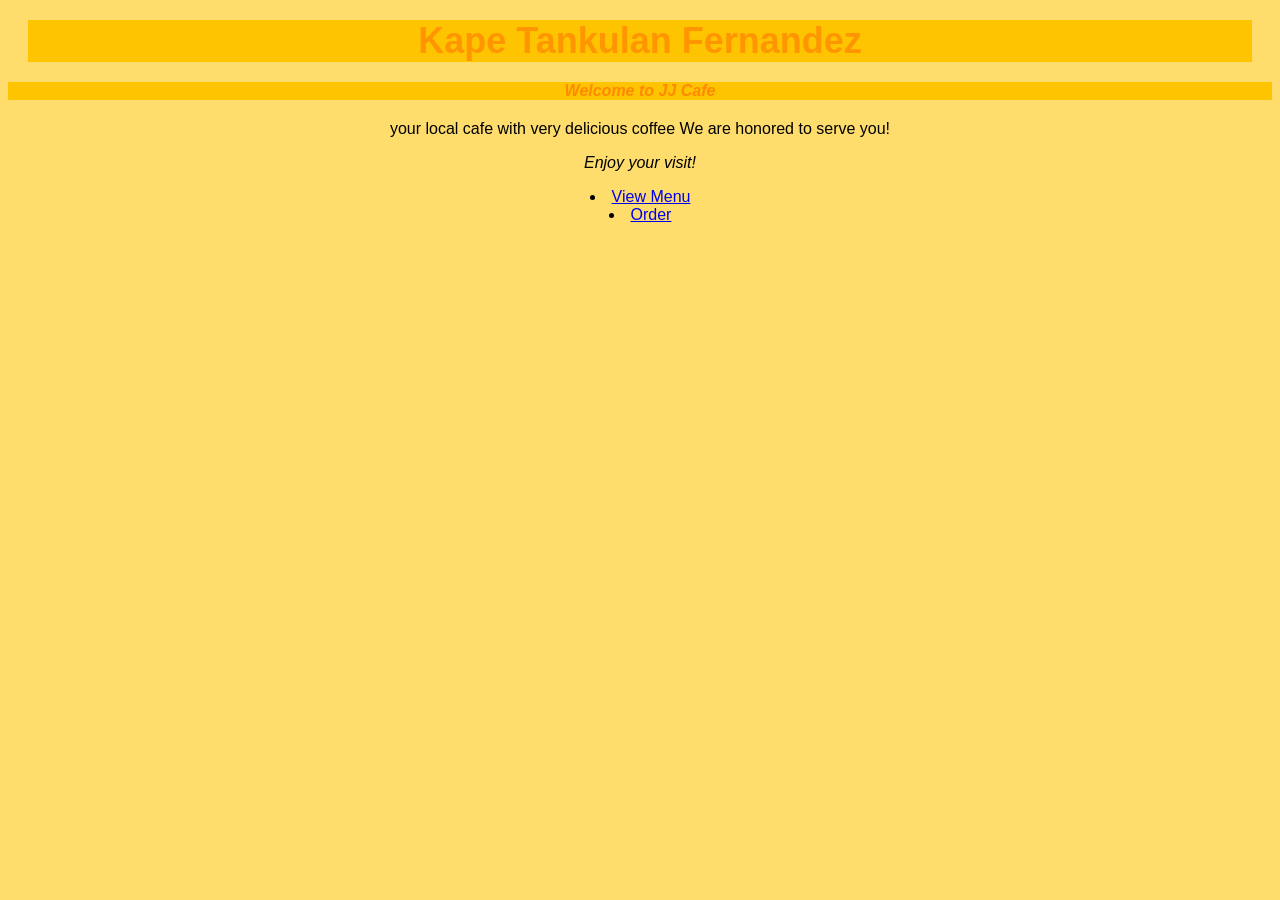
<file: index.html>
<!DOCTYPE html>
<html lang="en">
<head>
    <meta charset="UTF-8">
    <meta name="viewport" content="width=device-width, initial-scale=1.0">
    <title>JJ Cafe</title>
    <link rel="stylesheet" href="styles.css">
    
   
</head>
<body>

    <h1 class="intro"> Kape Tankulan Fernandez</h1>


     <p class ="tagline"><strong>Welcome to JJ Cafe</strong></p>
     <p>your local cafe with very delicious coffee We are honored to serve you!</p>
      <p> <em> Enjoy your visit!</em> 
    
     
     
     <li><a href="pages/menu.html">View Menu</a></br></li>
     <li><a href="pages/order.html">Order</a></li>
    
</body>
</html>
</file>
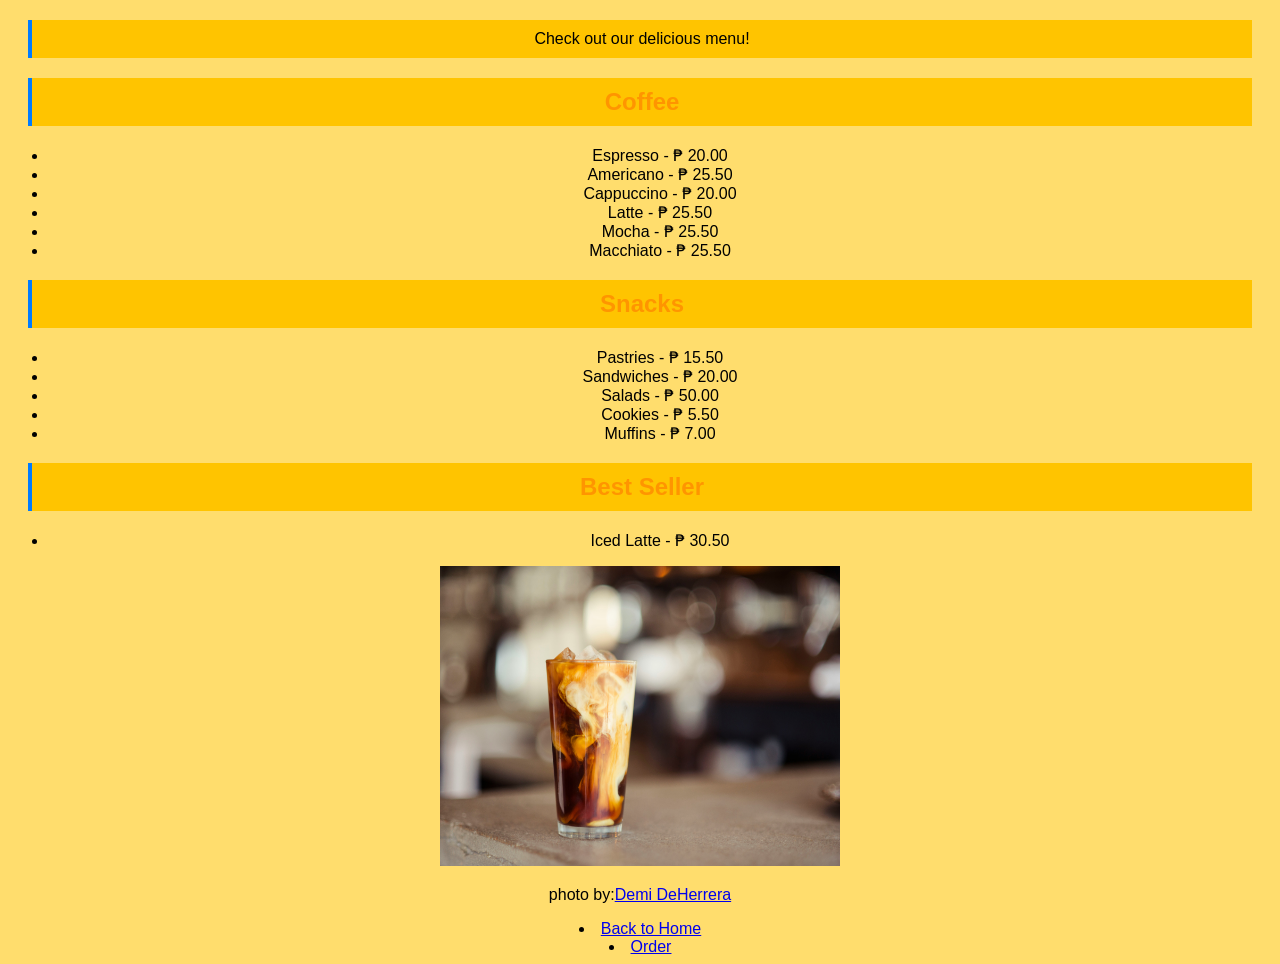
<file: pages/menu.html>
<!DOCTYPE html>
<html lang="en">
<head>
    <meta charset="UTF-8">
    <meta name="viewport" content="width=device-width, initial-scale=1.0">
    <title>JJ Cafe - Menu</title>
    <link rel="stylesheet" href="../styles.css">
    </head>
    <body>

        <p class="tip">Check out our delicious menu!</p>

    <h2 class="tip">Coffee</h2>

    <ul>
        <li>Espresso - ₱ 20.00</li>
        <li>Americano - ₱ 25.50</li>
        <li>Cappuccino - ₱ 20.00</li>
        <li>Latte - ₱ 25.50</li>
        <li>Mocha - ₱ 25.50</li>
        <li>Macchiato - ₱ 25.50</li>

        </ul>

   <h2 class="tip">Snacks</h2>

    <ul>
        <li>Pastries
         - ₱ 15.50</li>
        <li>Sandwiches 
        - ₱ 20.00</li>
        <li>Salads 
        - ₱ 50.00</li>
        <li>Cookies 
        - ₱ 5.50</li>
        <li>Muffins 
        - ₱ 7.00</li>

    </ul>

    <h2 class="best-seller">Best Seller</h2>

    <ul>
       
        <li>Iced Latte - ₱ 30.50</li>
    </ul>

<img src="../images/iced latte.jpg" alt="glass cup filled with ice latte on tabletop" width="400" height="300">
 <p>photo by:<a href="https://unsplash.com/photos/glass-cup-filled-with-ice-latte-on-tabletop-L-sm1B4L1Ns" target="_blank">Demi DeHerrera</a></pr>
    


 <li><a href="../index.html">Back to Home</a></li>
 <li><a href="../pages/order.html">Order</a></li>
</body>
</html>
</file>
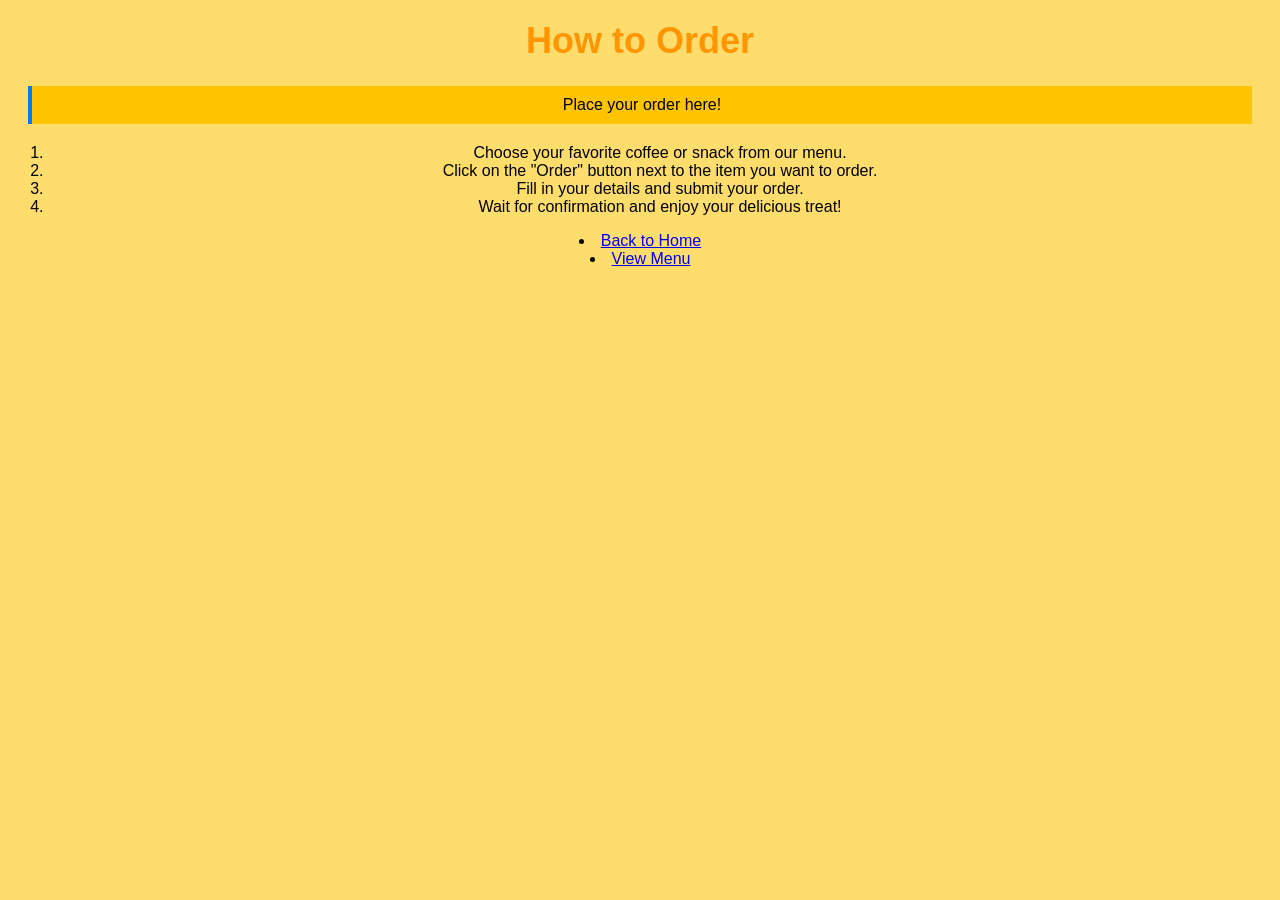
<file: pages/order.html>
<!DOCTYPE html>
<html lang="en">
<head>
    <meta charset="UTF-8">
    <meta name="viewport" content="width=device-width, initial-scale=1.0">
        <link rel="stylesheet" href="../styles.css">
    <title>Order</title>
      
</head>
<body>
    
    <h1>How to Order</h1>
    <p class="tip">Place your order here!</p>


    <ol>
        <li>Choose your favorite coffee or snack from our menu.</li>
        <li>Click on the "Order" button next to the item you want to order.</li>
        <li>Fill in your details and submit your order.</li>
        <li>Wait for confirmation and enjoy your delicious treat!</li>

    </ol>

   <li> <a href="../index.html">Back to Home</a></br> </li>
    <li><a href="../pages/menu.html">View Menu</a></li>
    
</body>
</html>
</file>
<file: styles.css>
body {
    font-family: Arial, sans-serif;
    margin: 20;
    padding: 10;
    background-color: #ffdd6d;
    text-align: center;
}

h1, h2 {
    color: #ff9500;
    text-align: center;
}

h1 {
    font-size: 36px;
    margin-top: 20px;
    
}

.intro {
    text-align: center;
    margin: 20px;
    background-color: #ffc400;
}

.tip {
    background-color: #ffc400;
    border-left: 4px solid #007BFF;
    padding: 10px;
    margin: 20px;
    text-align: center;
}

.tagline {
    font-style: italic;
    color: #ff8800;
    text-align: center;
    margin-bottom: 20px;
    background-color: #ffc400;
}
.note {
    background-color: #ffc400;
    border-left: 4px solid #ffc107;
    padding: 10px;
    margin: 20px;
}
.best-seller {
    background-color: #ffc400;
    border-left: 4px solid #007BFF;
    padding: 10px;
    margin: 20px;
}
</file>
